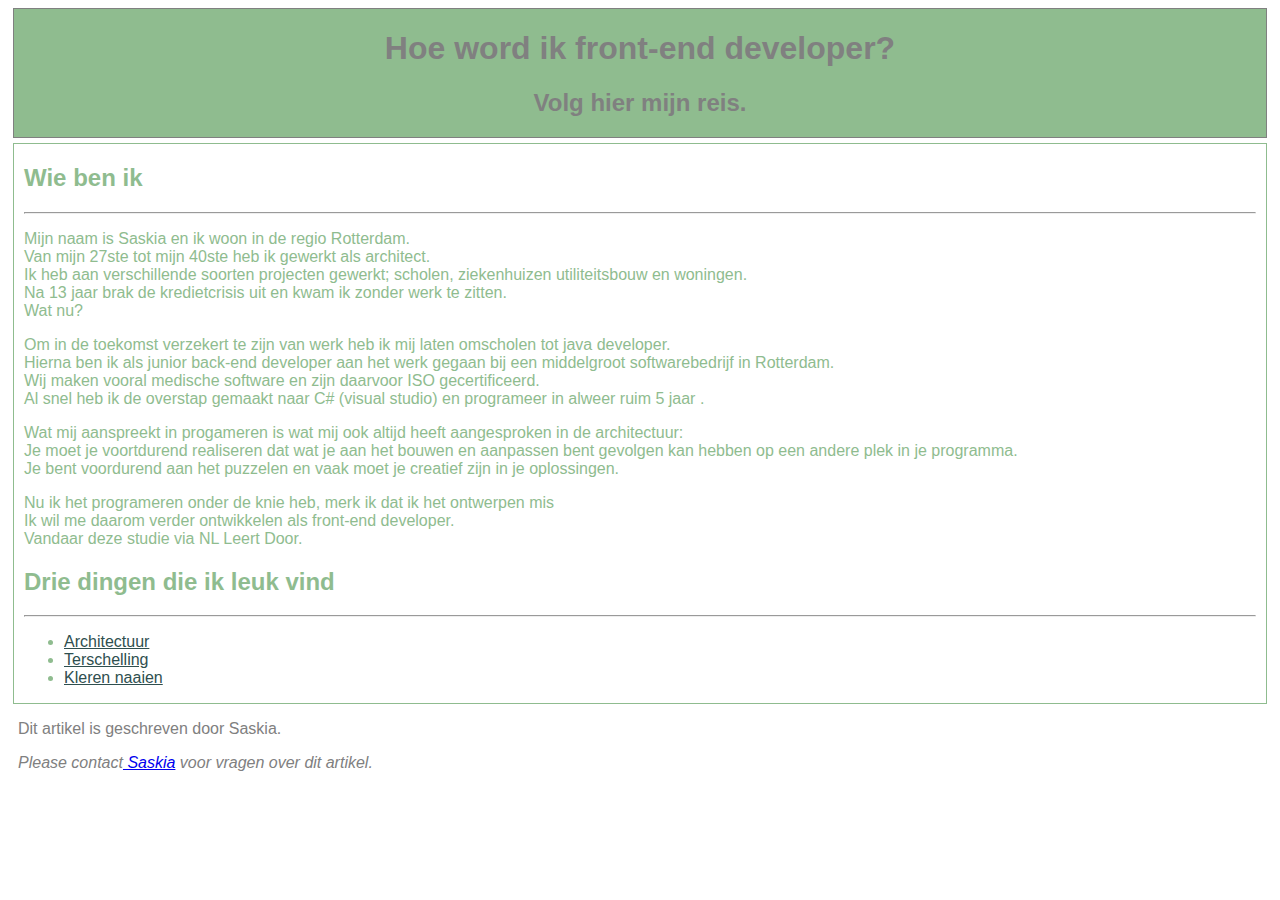
<file: index.html>
<!DOCTYPE html>
<html>

<head>
    <title>Hoe word ik front-end developer</title>
    <link rel="stylesheet" type="text/css" href="stylesheet/styles.css" />
</head>

<body>
    <header class="header">
        <h1>Hoe word ik front-end developer?</h1>
        <h2>Volg hier mijn reis.</h2>
    </header>
    <main>
        <article class="artikel">
            <section class="content">
                <h2> Wie ben ik</h2>
                <hr />
            </section>
            <section class="content">
                <p>
                    Mijn naam is Saskia en ik woon in de regio Rotterdam. <br>
                    Van mijn 27ste tot mijn 40ste heb ik gewerkt als architect. <br> Ik heb aan verschillende soorten
                    projecten
                    gewerkt; scholen, ziekenhuizen utiliteitsbouw en woningen. <br>
                    Na 13 jaar brak de kredietcrisis uit en kwam ik zonder werk te zitten. <br /> Wat nu?
                </p>
            </section>
            <section class="content">
                <p>
                    Om in de toekomst verzekert te zijn van werk heb ik mij laten omscholen tot java developer. <br />
                    Hierna ben ik als junior back-end developer aan het werk gegaan bij een middelgroot softwarebedrijf
                    in Rotterdam. <br />
                    Wij maken vooral medische software en zijn daarvoor ISO gecertificeerd. <br />
                    Al snel heb ik de overstap gemaakt naar C# (visual studio) en programeer in alweer ruim 5 jaar .
                </p>
            </section>
            <section class="content">
                <p>
                    Wat mij aanspreekt in progameren is wat mij ook altijd heeft aangesproken in de architectuur:<br />
                    Je moet je voortdurend realiseren dat wat je aan het bouwen en aanpassen bent gevolgen kan hebben op
                    een andere plek in je programma.<br />
                    Je bent voordurend aan het puzzelen en vaak moet je creatief zijn in je oplossingen.
                </p>
            </section>
            <section class="content">
                <p>
                    Nu ik het programeren onder de knie heb, merk ik dat ik het ontwerpen mis <br />
                    Ik wil me daarom verder ontwikkelen als front-end developer. <br />
                    Vandaar deze studie via NL Leert Door.
                </p>
            </section>
            <nav class="content">
                <h2> Drie dingen die ik leuk vind</h2>
                <hr />
                <ul>
                    <li>
                        <a href="architectuur.html" class="link">Architectuur</a>
                    </li>
                    <li>
                        <a href="terschelling.html" class="link">Terschelling</a>
                    </li>
                    <li>
                        <a href="klerennaaien.html" class="link">Kleren naaien</a>
                    </li>
                </ul>
            </nav>
        </article>
    </main>
    <footer class="footer">
        <p>Dit artikel is geschreven door Saskia.</p>
        <address>
            Please contact<a href="mailto:saskia@example.com"> Saskia</a> voor vragen over dit artikel.
        </address>
    </footer>
</body>

</html>
</file>
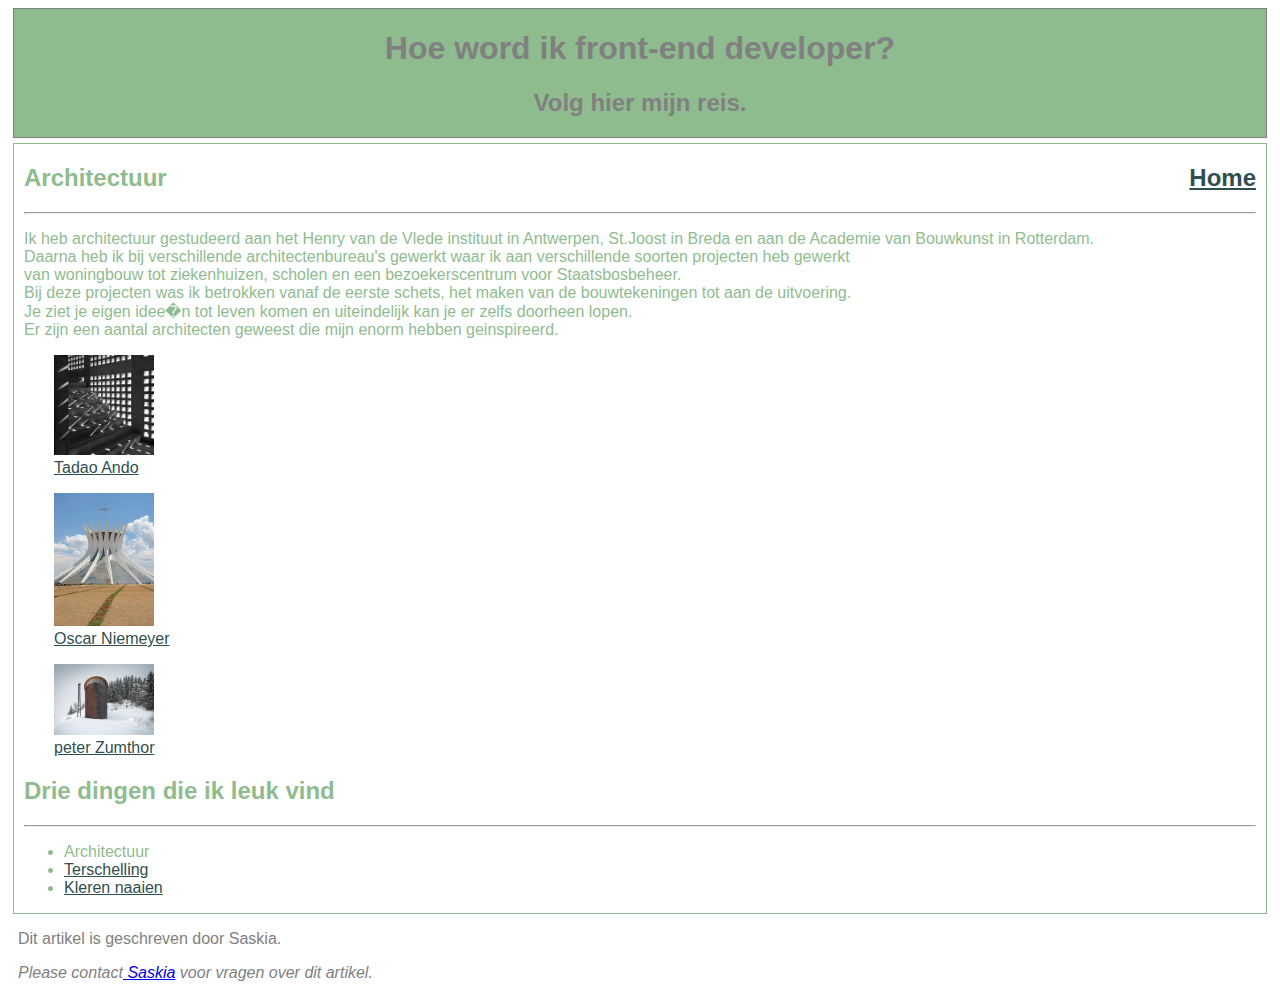
<file: architectuur.html>
<!DOCTYPE html>
<html>

<head>
    <title>Hoe word ik front-end developer</title>
    <link rel="stylesheet" type="text/css" href="stylesheet/styles.css" />
</head>

<body>
    <header class="header">
        <h1>Hoe word ik front-end developer?</h1>
        <h2>Volg hier mijn reis.</h2>
    </header>
    <main>
        <article class="artikel">
            <section class="content">
                <h2> Architectuur <a href="index.html" class="link-home">Home</a></h2>
                <hr />
            </section>
            <section class="content">
                <p>
                    Ik heb architectuur gestudeerd aan het Henry van de Vlede instituut in Antwerpen, St.Joost in Breda
                    en aan de Academie van Bouwkunst in Rotterdam.<br />
                    Daarna heb ik bij verschillende architectenbureau's gewerkt waar ik aan verschillende soorten
                    projecten heb gewerkt <br /> van woningbouw tot ziekenhuizen, scholen en een bezoekerscentrum voor
                    Staatsbosbeheer.<br />
                    Bij deze projecten was ik betrokken vanaf de eerste schets, het maken van de bouwtekeningen tot aan
                    de uitvoering.<br /> Je ziet je eigen idee�n tot leven komen en uiteindelijk kan je er zelfs
                    doorheen lopen.<br />
                    Er zijn een aantal architecten geweest die mijn enorm hebben geinspireerd.<br />
                </p>
            </section>
            <section>
                <figure>
                    <img width="100" src="foto/Ando.jpg" />
                    <figcaption><a
                            href="https://www.architecturaldigest.com/gallery/13-examples-of-modern-architecture-by-tadao-ando"
                            class="link" target="_blank">Tadao Ando</a></figcaption>
                </figure>
                <figure>
                    <img width="100" src="foto/Niemeyer.jpg" />
                    <figcaption><a href="https://nl.wikipedia.org/wiki/Oscar_Niemeyer" class="link"
                            target="_blank">Oscar Niemeyer</a></figcaption>
                </figure>
                <figure>
                    <img width="100" src="foto/Zumthor.jpg" />
                    <figcaption><a href="https://www.thisispaper.com/mag/saint-benedict-chapel-peter-zumthor"
                            class="link" target="_blank">peter Zumthor</a></figcaption>
                </figure>
            </section>
            <nav class="content">
                <h2> Drie dingen die ik leuk vind</h2>
                <hr />
                <ul>
                    <li>
                        Architectuur
                    </li>
                    <li>
                        <a href="terschelling.html" class="link">Terschelling</a>
                    </li>
                    <li>
                        <a href="klerennaaien.html" class="link">Kleren naaien</a>
                    </li>
                </ul>
            </nav>
        </article>
    </main>
    <footer class="footer">
        <p>Dit artikel is geschreven door Saskia.</p>
        <address>
            Please contact<a href="mailto:saskia@example.com"> Saskia</a> voor vragen over dit artikel.
        </address>
    </footer>
</body>

</html>
</file>
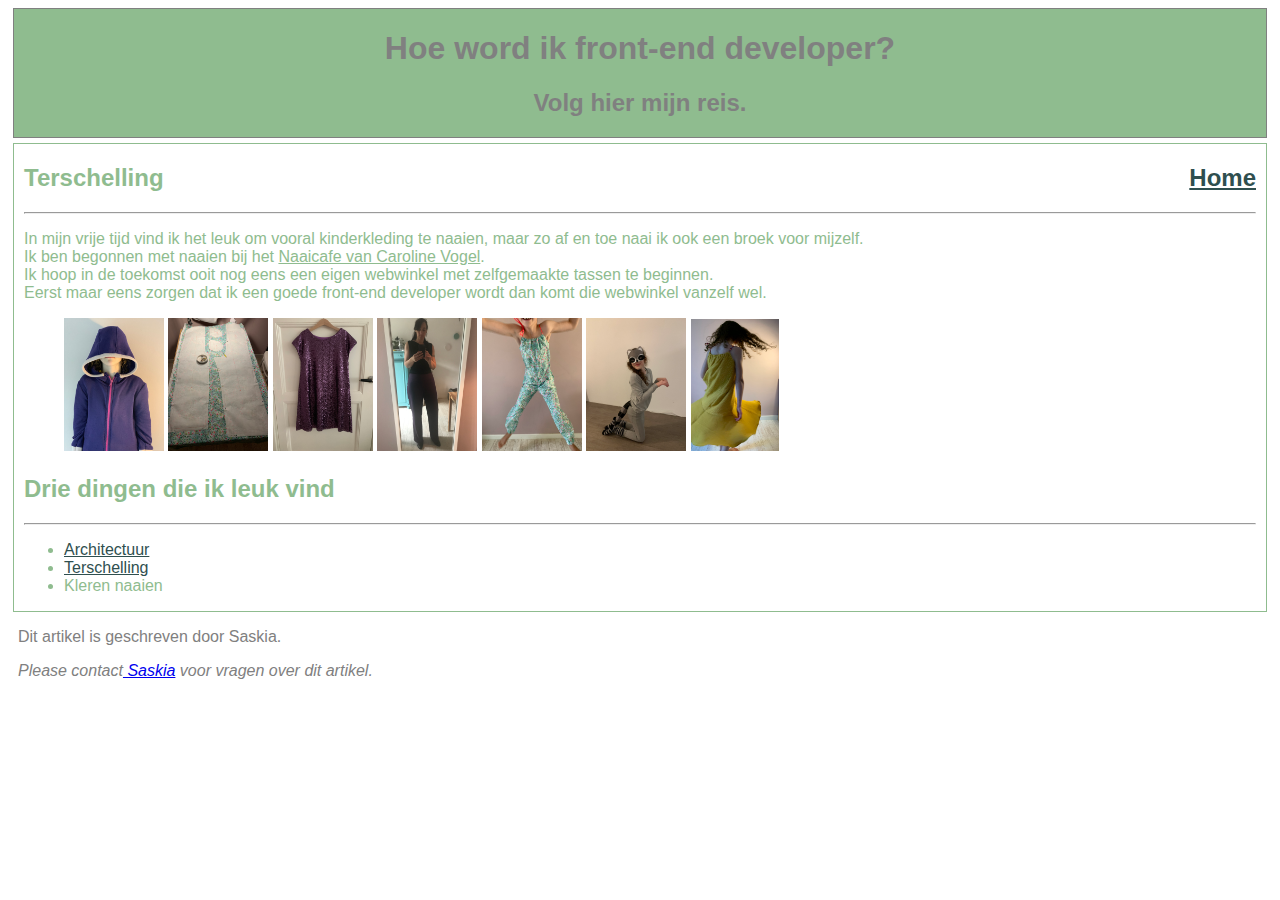
<file: klerennaaien.html>
<!DOCTYPE html>
<html>

<head>
    <title>Hoe word ik front-end developer</title>
    <link rel="stylesheet" type="text/css" href="stylesheet/styles.css" />
</head>

<body>
    <header class="header">
        <h1>Hoe word ik front-end developer?</h1>
        <h2>Volg hier mijn reis.</h2>
    </header>
    <main>
        <article class="artikel">
            <section class="content">
                <h2> Terschelling <a href="index.html" class="link-home">Home</a></h2>
                <hr />
            </section>
            <section class="content">
                <p>
                    In mijn vrije tijd vind ik het leuk om vooral kinderkleding te naaien, maar zo af en toe naai ik ook
                    een broek voor mijzelf.<br />
                    Ik ben begonnen met naaien bij het <a href="https://naaicafe.nl/" class="link-tekst"
                        target="_blank">Naaicafe van Caroline Vogel</a>.<br />
                    Ik hoop in de toekomst ooit nog eens een eigen webwinkel met zelfgemaakte tassen te beginnen.<br />
                    Eerst maar eens zorgen dat ik een goede front-end developer wordt dan komt die webwinkel vanzelf
                    wel. <br />
                </p>
                <figure>
                    <img width="100" src="foto/vest.jpg" />
                    <img width="100" src="foto/patroon.jpg" />
                    <img width="100" src="foto/paars.jpg" />
                    <img width="100" src="foto/broek.jpg" />
                    <img width="100" src="foto/broekpak.jpg" />
                    <img width="100" src="foto/wasbeer.jpg" />
                    <img width="88" src="foto/geel.jpg" />
                </figure>
            </section>
            <nav class="content">
                <h2> Drie dingen die ik leuk vind</h2>
                <hr />
                <ul>
                    <li>
                        <a href="architectuur.html" class="link">Architectuur</a>
                    </li>
                    <li>
                        <a href="terschelling.html" class="link">Terschelling</a>
                    </li>
                    <li>
                        Kleren naaien
                    </li>
                </ul>
            </nav>
        </article>
    </main>
    <footer class="footer">
        <p>Dit artikel is geschreven door Saskia.</p>
        <address>
            Please contact<a href="mailto:saskia@example.com"> Saskia</a> voor vragen over dit artikel.
        </address>
    </footer>
</body>

</html>
</file>
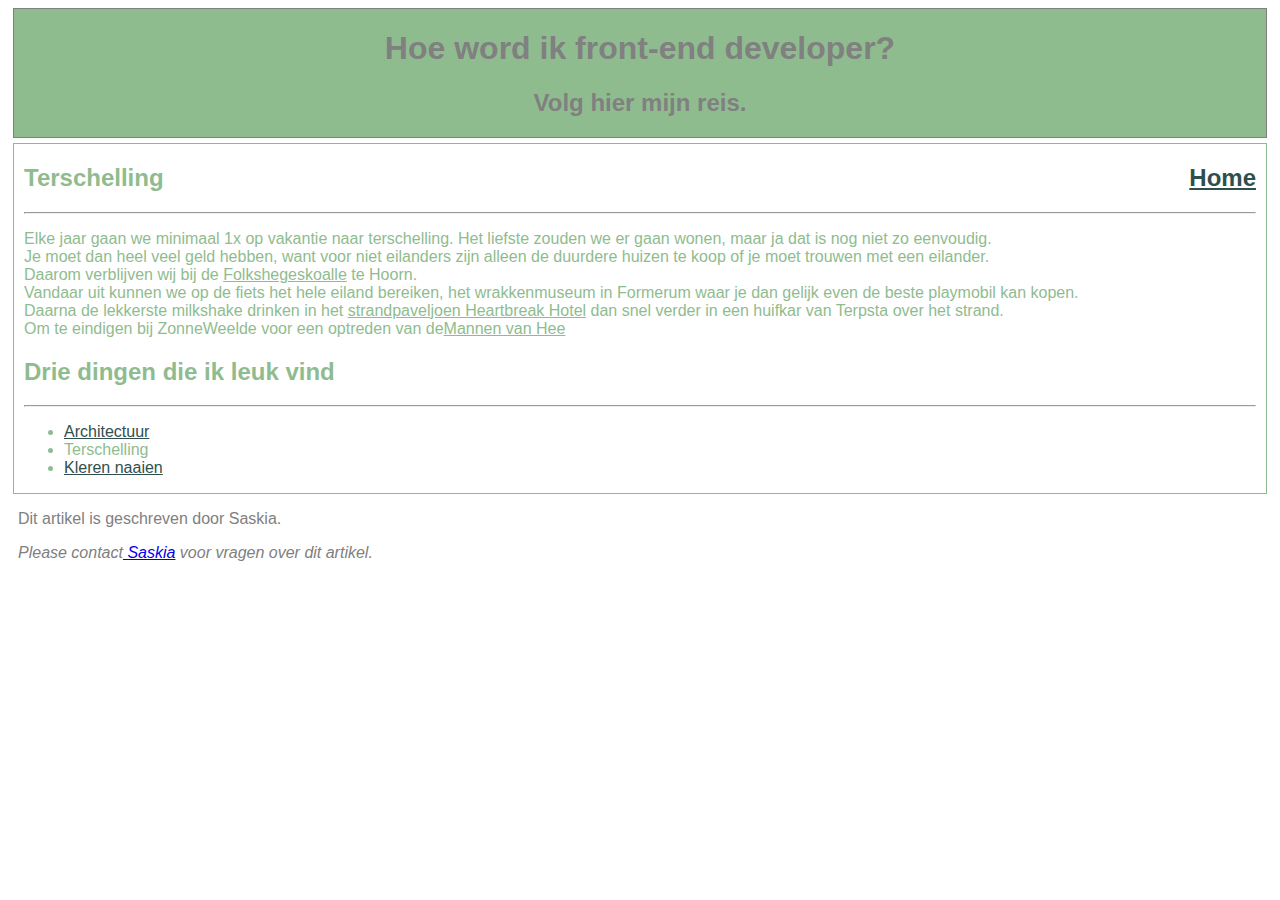
<file: terschelling.html>
<!DOCTYPE html>
<html>

<head>
    <title>Hoe word ik front-end developer</title>
    <link rel="stylesheet" type="text/css" href="stylesheet/styles.css" />
</head>

<body>
    <header class="header">
        <h1>Hoe word ik front-end developer?</h1>
        <h2>Volg hier mijn reis.</h2>
    </header>
    <main>
        <article class="artikel">
            <section class="content">
                <h2> Terschelling <a href="index.html" class="link-home">Home</a></h2>
                <hr />
            </section>
            <section class="content">
                <p>
                    Elke jaar gaan we minimaal 1x op vakantie naar terschelling. Het liefste zouden we er gaan wonen,
                    maar ja dat is nog niet zo eenvoudig.<br />
                    Je moet dan heel veel geld hebben, want voor niet eilanders zijn alleen de duurdere huizen te koop
                    of je moet trouwen met een eilander.<br />
                    Daarom verblijven wij bij de
                    <a href="https://www.folkshegeskoalle.nl/" class="link-tekst" target="_blank">Folkshegeskoalle</a>
                    te Hoorn.<br />
                    Vandaar uit kunnen we op de fiets het hele eiland bereiken, het wrakkenmuseum in Formerum waar je
                    dan gelijk even de beste playmobil kan kopen.<br />
                    Daarna de lekkerste milkshake drinken in het
                    <a href="https://heartbreak-hotel.nl/" class="link-tekst" target="_blank">strandpaveljoen Heartbreak
                        Hotel</a> dan snel verder in een huifkar van Terpsta over het strand.<br />
                    Om te eindigen bij ZonneWeelde voor een optreden van de<a href="https://www.winkelmannen.nl/"
                        class="link-tekst" target="_blank">Mannen van Hee</a>
                </p>
            </section>

            <nav class="content">
                <h2> Drie dingen die ik leuk vind</h2>
                <hr />
                <ul>
                    <li>
                        <a href="architectuur.html" class="link">Architectuur</a>
                    </li>
                    <li>
                        Terschelling
                    </li>
                    <li>
                        <a href="klerennaaien.html" class="link">Kleren naaien</a>
                    </li>
                </ul>
            </nav>
        </article>
    </main>
    <footer class="footer">
        <p>Dit artikel is geschreven door Saskia.</p>
        <address>
            Please contact<a href="mailto:saskia@example.com"> Saskia</a> voor vragen over dit artikel.
        </address>
    </footer>
</body>

</html>
</file>
<file: stylesheet/styles.css>
.artikel {
    margin:5px;
    border: 1px solid darkseagreen;
}

.content {
    padding-left: 10px;
    padding-right:10px;
    font-family: Verdana, Geneva, Tahoma, sans-serif;
    color: darkseagreen;
}

.header {
    background-color: darkseagreen;
    border: 1px solid gray;
    color: gray;
    font-family: Verdana, Geneva, Tahoma, sans-serif;
    margin: 5px;
    text-align: center;
}

.link {
    font-family: Verdana, Geneva, Tahoma, sans-serif;
    color: darkslategray;
}

.link-home {
    font-family: Verdana, Geneva, Tahoma, sans-serif;
    color: darkslategray;
    float:right;
}

.link-tekst {
    font-family: Verdana, Geneva, Tahoma, sans-serif;
    color: darkseagreen;
}

.footer {
    color: gray;
    font-family: Verdana, Geneva, Tahoma, sans-serif;
    padding-left: 10px;
    padding-right: 10px;
}
</file>
